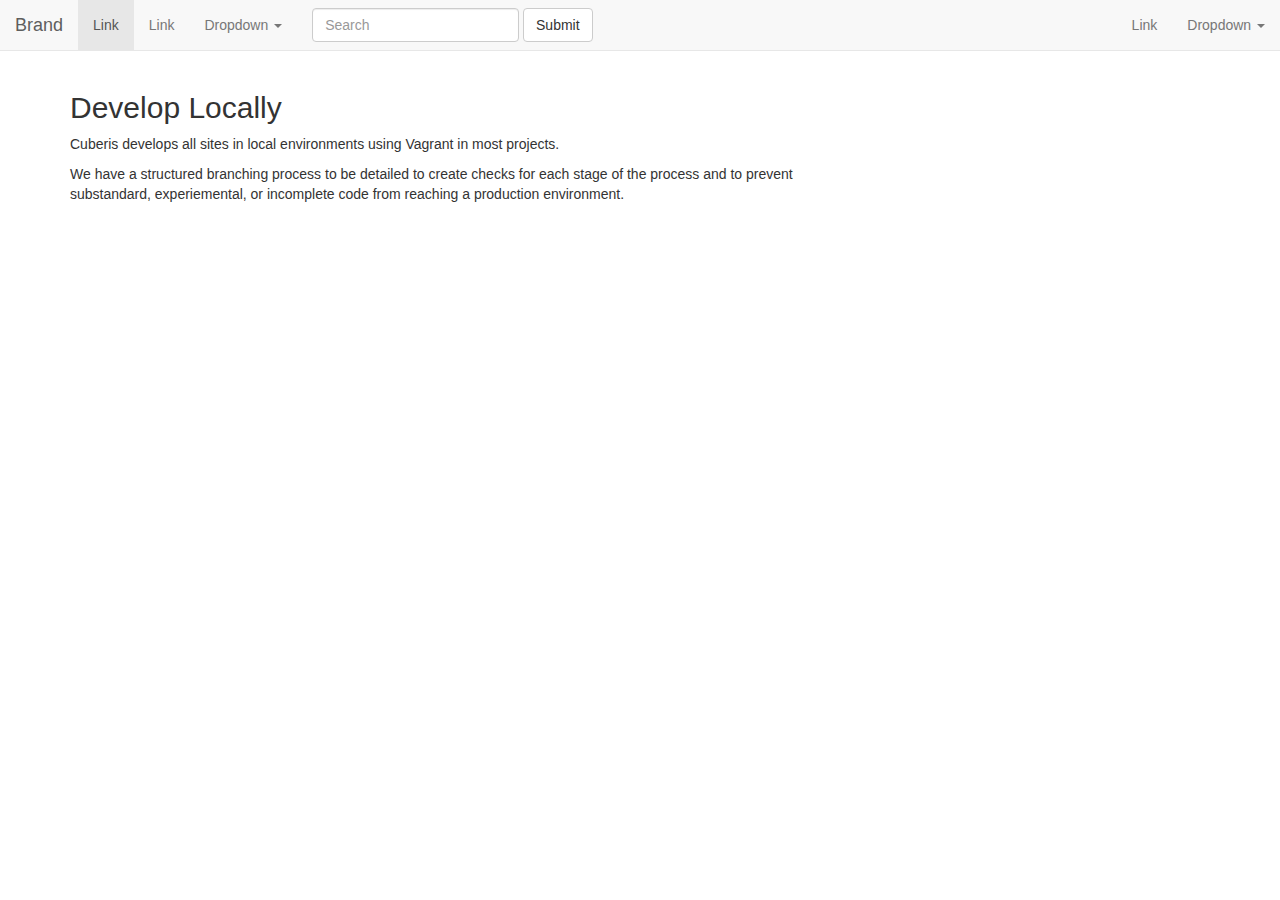
<file: development.html>
<!DOCTYPE html>
<html lang="en">
  <head>
    <meta charset="utf-8">
    <meta name="viewport" content="width=device-width, initial-scale=1.0">
    <title>Cuberis Development Standards</title>
    <link rel="stylesheet" href="assets/css/app.css">

  </head>
  <body class="page=development">
    <header>
      <nav class="navbar navbar-default navbar-static-top">
        <div class="container-fluid">
          <!-- Brand and toggle get grouped for better mobile display -->
          <div class="navbar-header">
            <button type="button" class="navbar-toggle collapsed" data-toggle="collapse" data-target="#bs-example-navbar-collapse-1">
              <span class="sr-only">Toggle navigation</span>
              <span class="icon-bar"></span>
              <span class="icon-bar"></span>
              <span class="icon-bar"></span>
            </button>
            <a class="navbar-brand" href="#">Brand</a>
          </div>

          <!-- Collect the nav links, forms, and other content for toggling -->
          <div class="collapse navbar-collapse" id="bs-example-navbar-collapse-1">
            <ul class="nav navbar-nav">
              <li class="active"><a href="#">Link <span class="sr-only">(current)</span></a></li>
              <li><a href="#">Link</a></li>
              <li class="dropdown">
                <a href="#" class="dropdown-toggle" data-toggle="dropdown" role="button" aria-expanded="false">Dropdown <span class="caret"></span></a>
                <ul class="dropdown-menu" role="menu">
                  <li><a href="#">Action</a></li>
                  <li><a href="#">Another action</a></li>
                  <li><a href="#">Something else here</a></li>
                  <li class="divider"></li>
                  <li><a href="#">Separated link</a></li>
                  <li class="divider"></li>
                  <li><a href="#">One more separated link</a></li>
                </ul>
              </li>
            </ul>
            <form class="navbar-form navbar-left" role="search">
              <div class="form-group">
                <input type="text" class="form-control" placeholder="Search">
              </div>
              <button type="submit" class="btn btn-default">Submit</button>
            </form>
            <ul class="nav navbar-nav navbar-right">
              <li><a href="#">Link</a></li>
              <li class="dropdown">
                <a href="#" class="dropdown-toggle" data-toggle="dropdown" role="button" aria-expanded="false">Dropdown <span class="caret"></span></a>
                <ul class="dropdown-menu" role="menu">
                  <li><a href="#">Action</a></li>
                  <li><a href="#">Another action</a></li>
                  <li><a href="#">Something else here</a></li>
                  <li class="divider"></li>
                  <li><a href="#">Separated link</a></li>
                </ul>
              </li>
            </ul>
          </div><!-- /.navbar-collapse -->
        </div><!-- /.container-fluid -->
      </nav>
    </header>
      <div class="container">
        <div class="row">
          <div class="col-sm-8">
            <h2>Develop Locally</h2>
<p>Cuberis develops all sites in local environments using Vagrant in most projects.</p>
<p>We have a structured branching process to be detailed to create checks for each stage of the process and to prevent substandard, experiemental, or incomplete code from reaching a production environment.</p>

          </div>
        </div>
      </div>

    <footer>
    </footer>

    <script src="assets/js/app.js"></script>
  </body>
  </html>
</file>
